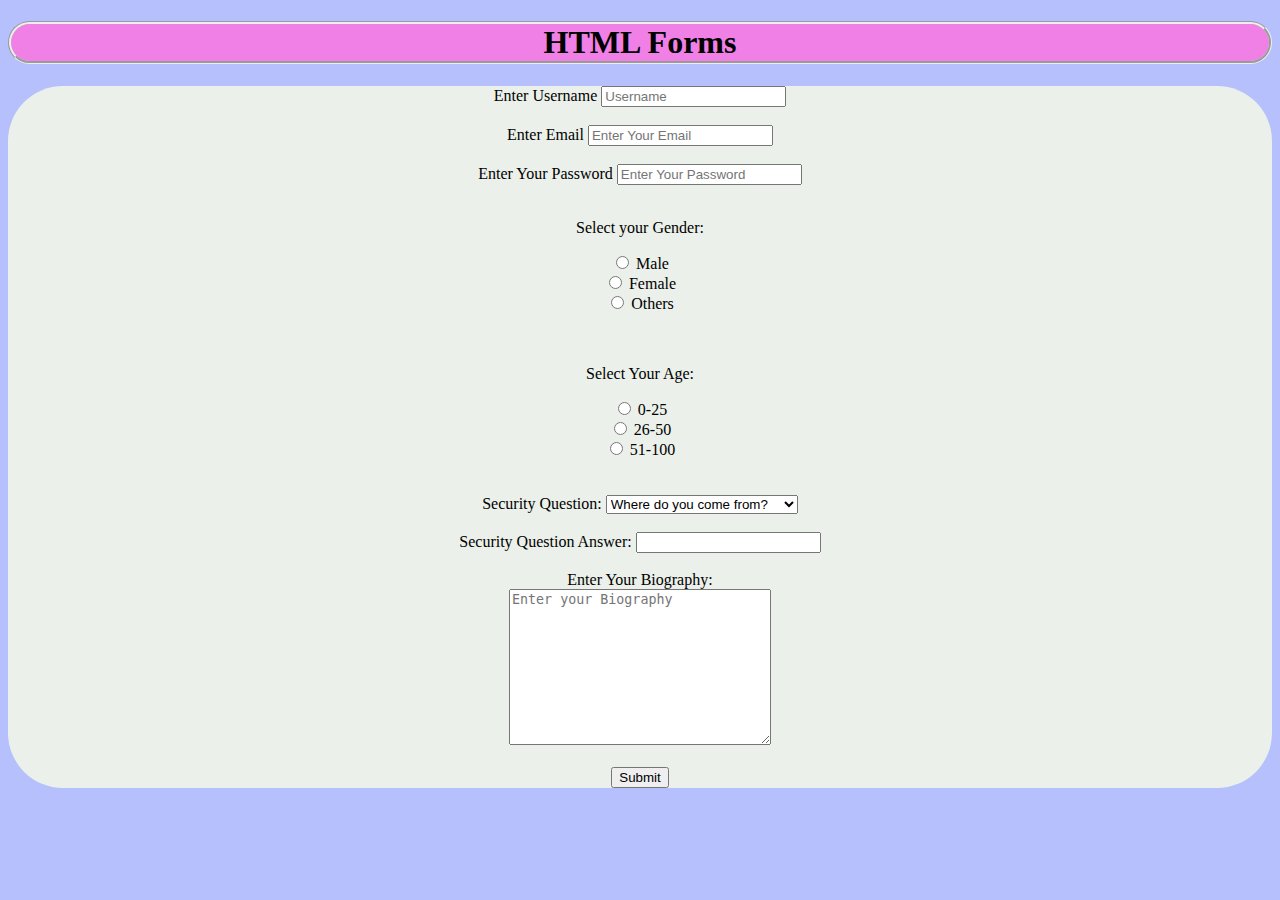
<file: login.html>
<!DOCTYPE html>
<html>
    <head>
        <style>
            h1{
                background-color: #f080e6;
                text-align: center;
                border-style: groove;
                border-radius: 30px;
            }
            form{
                background-color: rgb(235, 240, 234);
                border-radius: 55px;
                text-align: center;
                
            }
            body{
                background-color: #b5c0fd;
            }
        </style>
        <title>HTML Forms</title>

    </head>
    <body>
        <h1>HTML Forms</h1>
        <form >
            <label for="username"> Enter Username</label>
            <input type="text" id="username" name="username" placeholder="Username" required> 
            <br><br>
            <label for="email">Enter Email</label>
            <input type="email" id="email" name="email" placeholder="Enter Your Email" required>
            <br><br>
            <label for="Password">Enter Your Password</label>
            <input type="password" id="password" name="password" placeholder="Enter Your Password" required>
            <br><br>
            <p>Select your Gender: </p>
            <input type="radio" name ="gender" value="Male " id="option1">
            <label for="option1">Male</label> <br>
            <input type="radio" name ="gender" value="Female" id="option2">
            <label for="option2"> Female</label> <br>
            <input type="radio" name ="gender" value="Others" id="option3">
            <label for="option3"> Others</label> <br>
            <br><br>
            <p>Select Your Age:</p>
            <input type="radio" name = "age" value="0-25" id="option-1">
            <label for="option-1">0-25</label> <br>
            <input type="radio" name = "age" value="26-50" id="option-2">
            <label for="option-1">26-50</label><br>
            <input type="radio" name = "age" value="51-100" id="option-3">
            <label for="option-1">51-100</label><br>

            <br><br> <!--creating a drop down list-->
           <label for="Question">Security Question:</label>
           <select name="Question" id="Question">
            <option value="q1">Where do you come from?</option>
            <option value="q2">What is your favourite food?</option>
            <option value="q3">Which team do you support?</option>
           </select>
           <br><br>
           <label for="Answer">Security Question Answer:</label>
           <input type="text" name="Answer" id="Answer">
           <br><br>
           <label for="bio">Enter Your Biography:</label><br>
           <textarea name="bio" id="bio" cols="30" rows="10" placeholder="Enter your Biography"</textarea></textarea>
            <br><br>
            <input type="submit" value="Submit" >
        </form>
    
   
    </body>
</html>
</file>
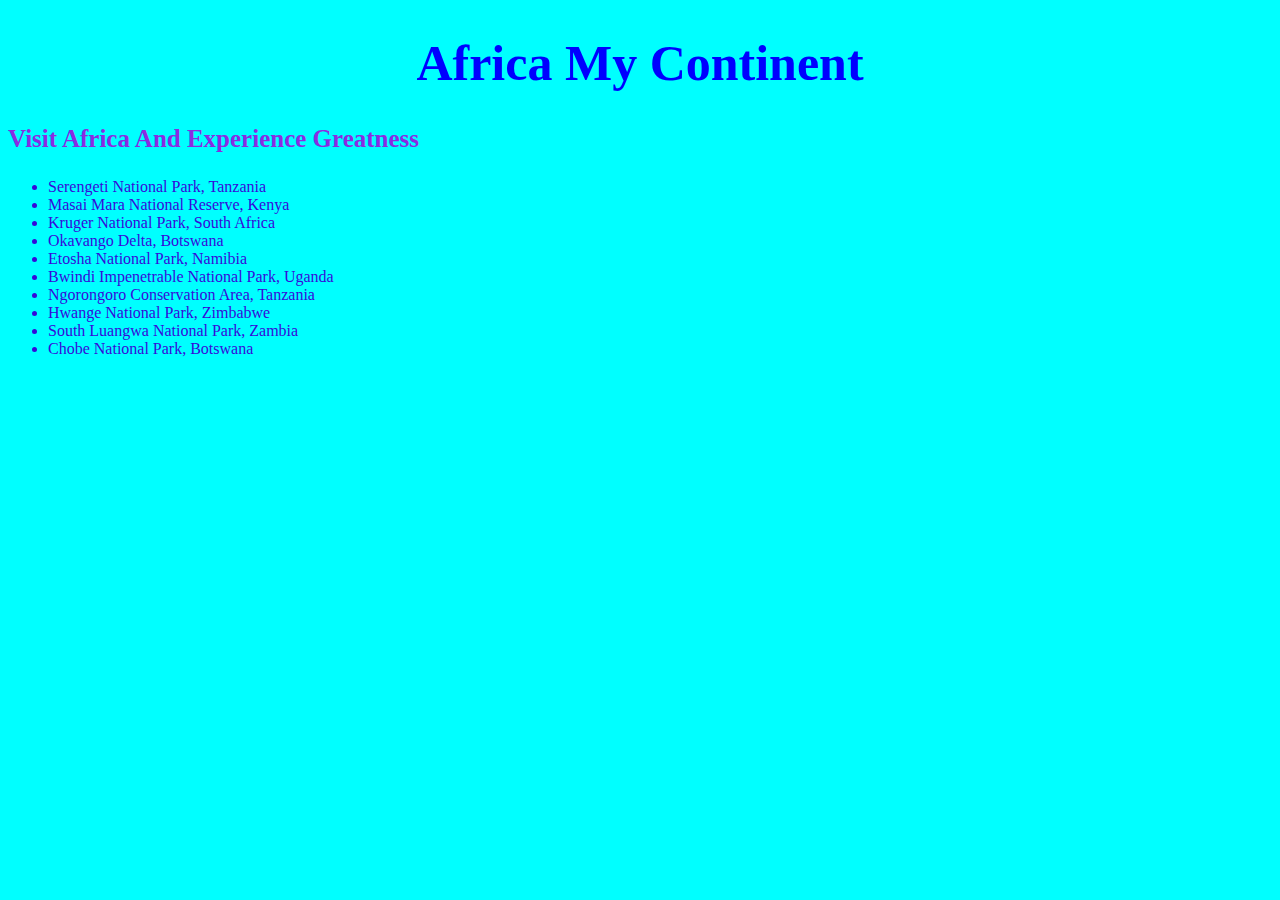
<file: code/wildlifesanctuaries.html>
<!DOCTYPE html>
<html>
    <h1  style= "font-size: 50px; text-align: center; color: blue; background-color: aqua;">
      Africa My Continent</h1>
    <head> 
       
    </head>
    <body style="background-color: aqua;">
    
        <h3 style="color: blueviolet; font-size: 25px;">Visit Africa And Experience Greatness</h3>
        <p style="color: rgb(3, 3, 56); font-size: 19px;"> 
            
             <ul style="color: rgb(54, 9, 218);">
                <li>Serengeti National Park, Tanzania</li> 
                <li>Masai Mara National Reserve, Kenya</li> 
                <li>Kruger National Park, South Africa</li>  
               <li>Okavango Delta, Botswana</li> 
                <li>Etosha National Park, Namibia</li> 
                <li>Bwindi Impenetrable National Park, Uganda</li> 
               <li>Ngorongoro Conservation Area, Tanzania</li> 
                <li>Hwange National Park, Zimbabwe</li> 
               <li>South Luangwa National Park, Zambia</li> 
               <li>Chobe National Park, Botswana</li> 
                
             </ul>
            
          
            


    </body>
</html>
</file>
